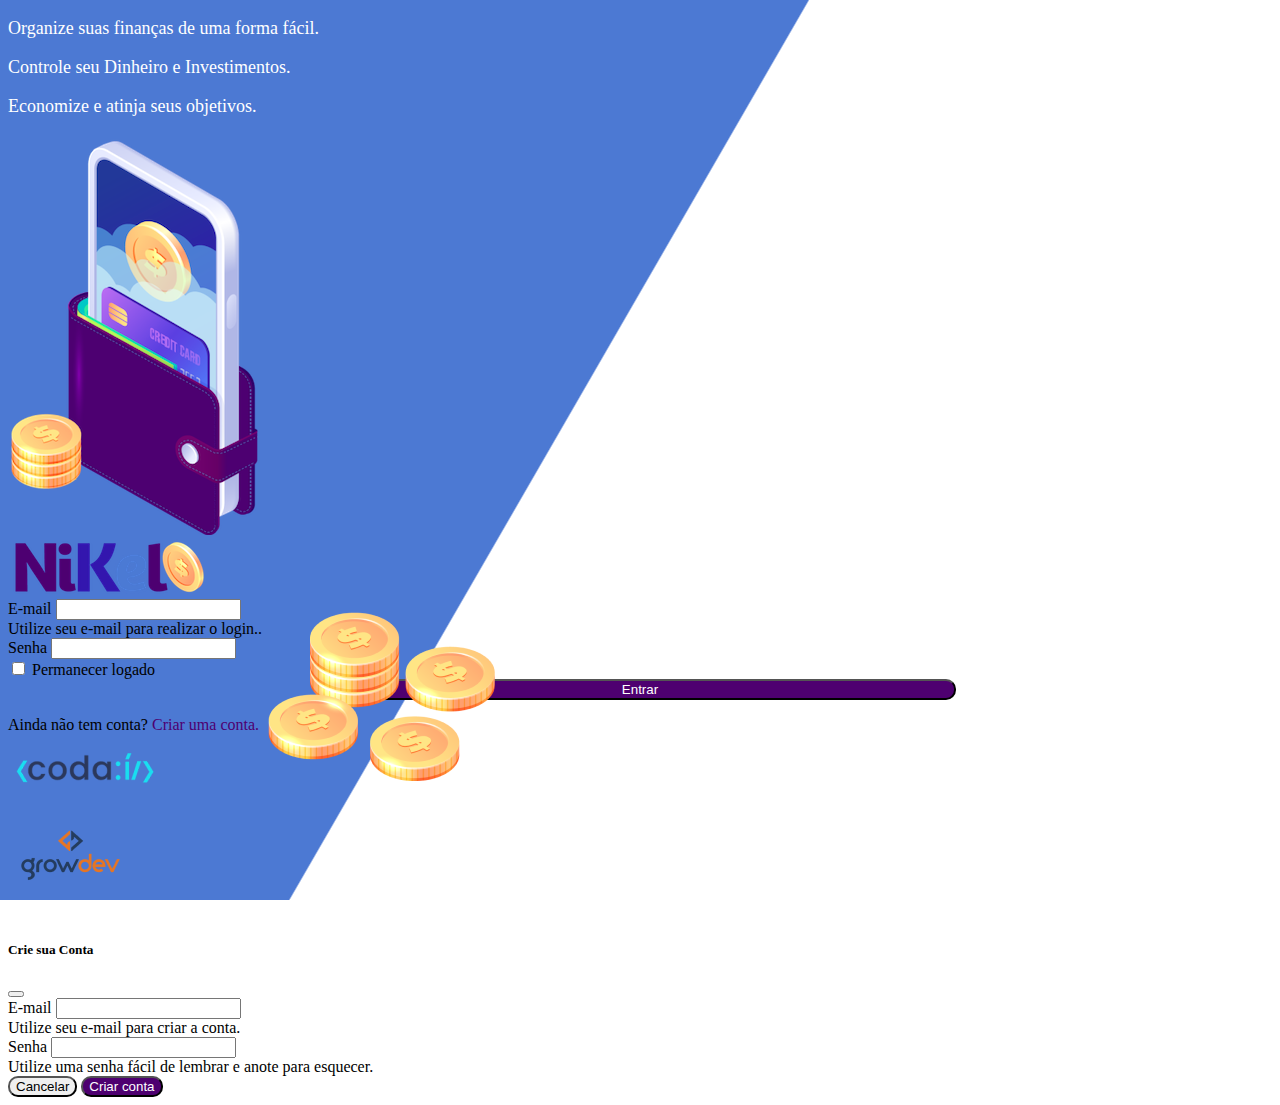
<file: public/index.html>
<!DOCTYPE html>
<html lang="pt">
<head>
    <meta charset="UTF-8">
    <meta http-equiv="X-UA-Compatible" content="IE=edge">
    <meta name="viewport" content="width=device-width, initial-scale=1.0">
    <title>Nikel</title>
    <link href="https://cdn.jsdelivr.net/npm/bootstrap@5.1.3/dist/css/bootstrap.min.css" rel="stylesheet" integrity="sha384-1BmE4kWBq78iYhFldvKuhfTAU6auU8tT94WrHftjDbrCEXSU1oBoqyl2QvZ6jIW3" crossorigin="anonymous">
    <link rel="stylesheet" href="./css/style.css">
</head>
<body id="login">
    <main>
        <div class="container">
            <div class="row vh-100">
                <div class="col d-flex justify-content-center my-5 flex-column">
                    <div class="text-login">
                        <p>Organize suas finanças de uma forma fácil.</p>
                        <p>Controle seu Dinheiro e Investimentos.</p>
                        <p>Economize e atinja seus objetivos.</p>
                    </div>
                    <div class="text-center">
                        <img src="./assets/images/pocket.png" alt="image pocket" class="img-fluid " srcset="">
                        <img src="./assets/images/coins.png" alt="image coins" class="img-fluid d-none d-md-inline coins" srcset="">
                    </div>
                </div>
                    <div class="col">
                        <div class="container">
                            <div class="row">
                                <div class="col d-flex justify-content-center my-5">
                                    <div class="text-center mb-3">
                                        <img src="./assets/images/nikel-logo.png" alt="logo nikel" class="image-fluid" srcset="">
                                    </div>
                                </div>
                            </div>
                            <div class="row">
                                <div class="col">
                                    <form ID="login-form">
                                        <div class="mb-3">
                                          <label for="email-input" class="form-label">E-mail</label>
                                          <input type="email" class="form-control" id="email-input" aria-describedby="emailHelp">
                                          <div id="emailHelp" class="form-text">Utilize seu e-mail para realizar o login..</div>
                                        </div>
                                        <div class="mb-3">
                                          <label for="password-input" class="form-label">Senha</label>
                                          <input type="password" class="form-control" id="password-input">
                                        </div>
                                        <div class="mb-3 form-check">
                                          <input type="checkbox" class="form-check-input" id="session-check">
                                          <label class="form-check-label" for="session-check">Permanecer logado</label>
                                        </div>
                                        <button type="submit" class="btn button-login">Entrar</button>
                                      </form>
                                </div>
                            </div>
                            <div class="row">
                                <div class="col">
                                    <p id="link-conta" class="text-center mt-2 for-text" data-bs-toggle="modal" 
                                    data-bs-target="#register-modal">Ainda não tem conta? <span class="link-default">Criar uma conta.</span></p>
                                </div>
                            </div>
                            <div class="row">
                                <div class="col">
                                    <div class="text-center mt-5">
                                        <img src="./assets/images/codai-logo.png" alt="" srcset="">
                                    </div>
                                </div>
                            </div>
                            <div class="row">
                                <div class="col">
                                    <div class="text-center">
                                        <img src="./assets/images/growdev-logo.png" alt="" srcset="">
                        </div>
                    </div>
            </div>
        </div>
 </div>
  
  <!-- Modal -->
  <div class="modal fade" id="register-modal" tabindex="-1" aria-labelledby="exampleModalLabel" aria-hidden="true">
    <div class="modal-dialog">
      <div class="modal-content">
        <div class="modal-header">
          <h5 class="modal-title" id="exampleModalLabel">Crie sua Conta</h5>
          <button type="button" class="btn-close" data-bs-dismiss="modal" aria-label="Close"></button>
        </div>
        <form id="create-form">
            <div class="modal-body">
            
                <div class="mb-3">
                  <label for="email-create-input" class="form-label">E-mail</label>
                  <input type="email" class="form-control" id="email-create-input" aria-describedby="emailHelp" required>
                  <div id="emailHelp" class="form-text">Utilize seu e-mail para criar a conta.</div>
                </div>
                <div class="mb-3">
                  <label for="password-create-input" class="form-label">Senha</label>
                  <input type="password" class="form-control" id="password-create-input" required>
                  <div id="emailHelp" class="form-text">Utilize uma senha fácil de lembrar e anote para esquecer.</div>
                </div>
                </div>
                <div class="modal-footer">
                <button type="submit" class="btn btn-secondary button-cancel"
                 data-bs-dismiss="modal">Cancelar</button>
                 <button type="submit" class="btn button-default">Criar conta</button>
                </div>
            </form>
      </div>
    </div>
  </div>
</main>
    <script src="https://cdn.jsdelivr.net/npm/bootstrap@5.1.3/dist/js/bootstrap.bundle.min.js" integrity="sha384-ka7Sk0Gln4gmtz2MlQnikT1wXgYsOg+OMhuP+IlRH9sENBO0LRn5q+8nbTov4+1p" crossorigin="anonymous"></script>
    <script src="./js/index.js"></script>
</body>
</html>
</file>
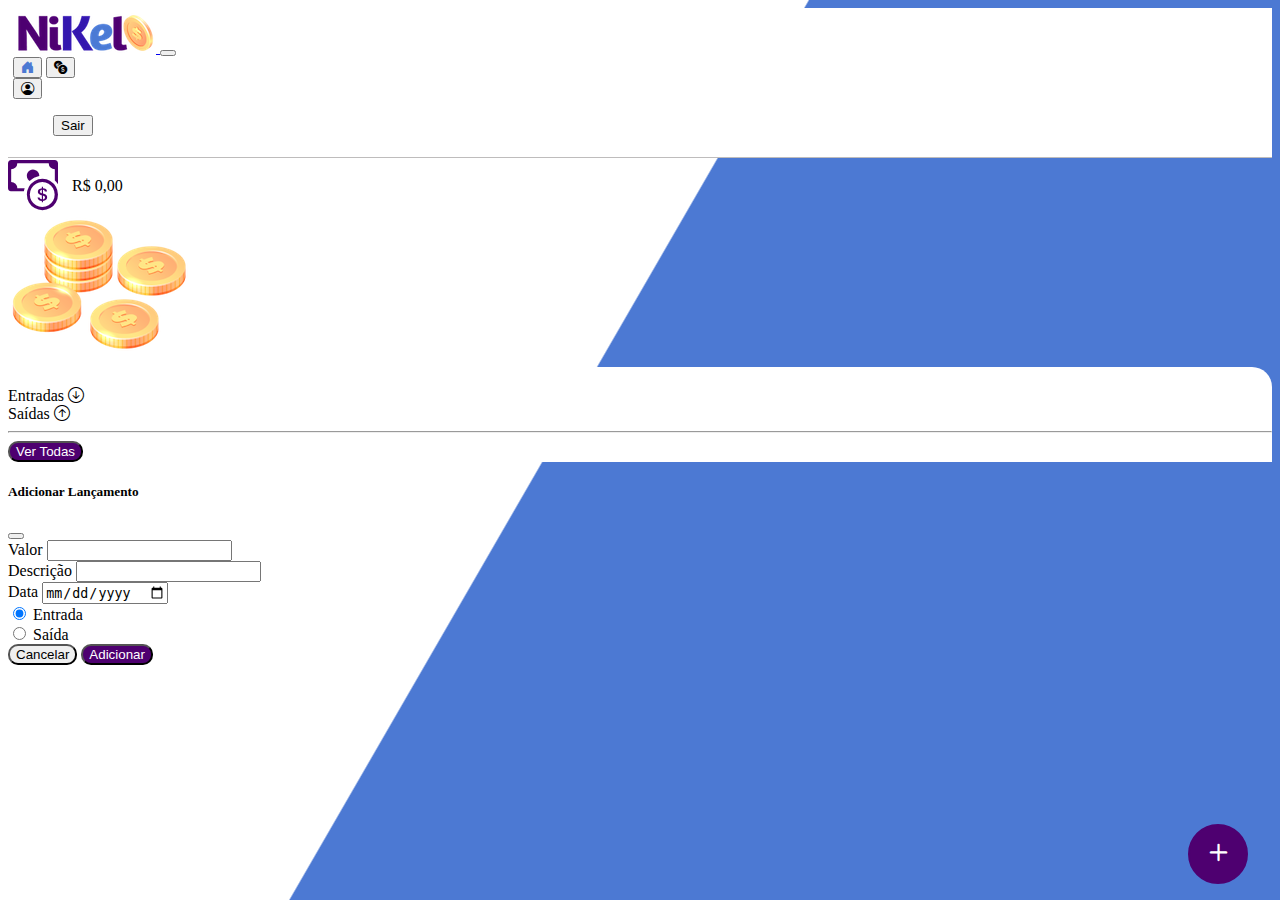
<file: public/home.html>
<!DOCTYPE html>
<html lang="pt">
<head>
    <meta charset="UTF-8">
    <meta http-equiv="X-UA-Compatible" content="IE=edge">
    <meta name="viewport" content="width=device-width, initial-scale=1.0">
    <title>Nikel - HOME</title>
    <link href="https://cdn.jsdelivr.net/npm/bootstrap@5.1.3/dist/css/bootstrap.min.css" rel="stylesheet" integrity="sha384-1BmE4kWBq78iYhFldvKuhfTAU6auU8tT94WrHftjDbrCEXSU1oBoqyl2QvZ6jIW3" crossorigin="anonymous">
    <link rel="stylesheet" href="https://cdn.jsdelivr.net/npm/bootstrap-icons@1.8.1/font/bootstrap-icons.css">
    <link rel="stylesheet" href="./css/style.css">
</head>
<body id="app">
    <header>
        <nav class="navbar navbar-expand navbar-light bg-white">
            <div class="container-fluid">
              <a class="navbar-brand" href="#">
                  <img src="./assets/images/nikel-small-logo.png" alt="logo nikel" class="img-fluid" srcset="">
              </a>
              <button class="navbar-toggler" type="button" data-bs-toggle="collapse" 
              data-bs-target="#navbarSupportedContent" aria-controls="navbarSupportedContent" 
              aria-expanded="false" aria-label="Toggle navigation">
                <span class="navbar-toggler-icon"></span>
              </button>
              <div class="collapse navbar-collapse justify-content-end" id="navbarSupportedContent">
                <div class="d-flex menu">
                    <a href="home.html"><button class="btn" type="button">
                        <i class="bi bi-house-door-fill fs-4 color-secondary"></i></button></a>
                    <a href="transactions.html"><button class="btn" type="button">
                        <i class="bi bi-currency-exchange fs-4"></i></button></a>
                    
                    <div class="dropdown">
                        <button class="btn" type="button" id="dropdownMenuButton1" data-bs-toggle="dropdown" aria-expanded="false">
                            <i class="bi bi-person-circle fs-4"></i>
                        </button>
                            <ul class="dropdown-menu logout" aria-labelledby="dropdownMenuButton1">
                          <i><button class="dropdown-item" id="button-logout">Sair</button></i>
                        </ul>
                      </div>
                </div>
                
              </div>
            </div>
          </nav>
    </header>
    <main>
        <div class="container-lg">
           <div class="row">
               <div class="col d-flex mt-4 justify-content-start align-items-center">
                <i class="bi bi-cash-coin color-primary icon-detail"></i>
                <span class="fs-2" id="total">R$ 0,00</span>
               </div>
               <div class="col d-flex mt-4 justify-content-end">
                    <div class="text-center">
                        <img src="./assets/images/coins-small.png" alt="image coins" srcset="">
                    </div>
               </div>
           </div>
               <div class="row">
                   <div class="col-12 info shadow-lg">
                       <div class="container">
                           <div class="row">
                           <div class="col-6">
                               <span class="fs-4">Entradas <i class="bi bi-arrow-down-circle fs-2 align-middle"></i></span> 
                           </div>
                           <div class="col-6">
                               <span class="fs-4">Saídas <i class="bi bi-arrow-up-circle fs-2 align-middle"></i></span> 
                           </div>
                           <div class="col-12 my-2">
                                <hr>
                           </div>
                       </div>
                       <div class="row">
                           <div class="col-6">
                               <div class="container p-0" id="cash-in-list">
                                  
                               </div>
                           </div>
                           <div class="col-6">
                               <div class="container p-0" id="cash-out-list">
                                  
                                       </div>
                                   </div>
                               </div>
                           </div>
                           <div class="col-12 mb-4">
                                <button type="button" class="btn button-default" id="transactions-button">Ver Todas</button>
                           </div>
                       </div>
                   </div>
               </div>
           </div>
           <button class="btn button-float"data-bs-toggle="modal" 
           data-bs-target="#transaction-modal"><i class="bi bi-plus"></i></button>
        </div>

        <!-- Modal -->
        <div class="modal fade" id="transaction-modal" tabindex="-1" aria-labelledby="exampleModalLabel" aria-hidden="true">
        <div class="modal-dialog">
        <div class="modal-content">
        <div class="modal-header">
          <h5 class="modal-title" id="exampleModalLabel">Adicionar Lançamento</h5>
          <button type="button" class="btn-close" data-bs-dismiss="modal" aria-label="Close"></button>
            </div>
            <form id="transaction-form">
             <div class="modal-body">
            
                <div class="mb-3">
                  <label for="value-input" class="form-label">Valor</label>
                  <input type="number" class="form-control" id="value-input" aria-describedby="emailHelp" required>
                </div>
                <div class="mb-3">
                  <label for="description-input" class="form-label">Descrição</label>
                  <input type="text" class="form-control" id="description-input" required>
                </div>    
                <div class="mb-3">
                    <label for="date-input" class="form-label">Data</label>
                    <input type="date" class="form-control" id="date-input" required>
                  </div> 
                  <div class="mb-3">
                    <div class="form-check form-check-inline">
                        <input class="form-check-input" type="radio" name="type-input" id="inlineRadio1" value="1" checked>
                        <label class="form-check-label" for="inlineRadio1">Entrada</label>
                    </div>
                    <div class="form-check form-check-inline">
                        <input class="form-check-input" type="radio" name="type-input" id="inlineRadio1" value="2">
                        <label class="form-check-label" for="inlineRadio1">Saída</label>
                    </div>
                </div>            
         </div>
         <div class="modal-footer">
                 <button type="submit" class="btn btn-secondary button-cancel"
                  data-bs-dismiss="modal">Cancelar</button>
                 <button type="submit" class="btn button-default">Adicionar</button>
            </div>
         </form>
      </div>
    </div>
  </div>
    </main>

    <script src="https://cdn.jsdelivr.net/npm/bootstrap@5.1.3/dist/js/bootstrap.bundle.min.js" 
    integrity="sha384-ka7Sk0Gln4gmtz2MlQnikT1wXgYsOg+OMhuP+IlRH9sENBO0LRn5q+8nbTov4+1p" 
    crossorigin="anonymous"></script>
    <script src="./js/home.js"></script>
</body>
</html>
</file>
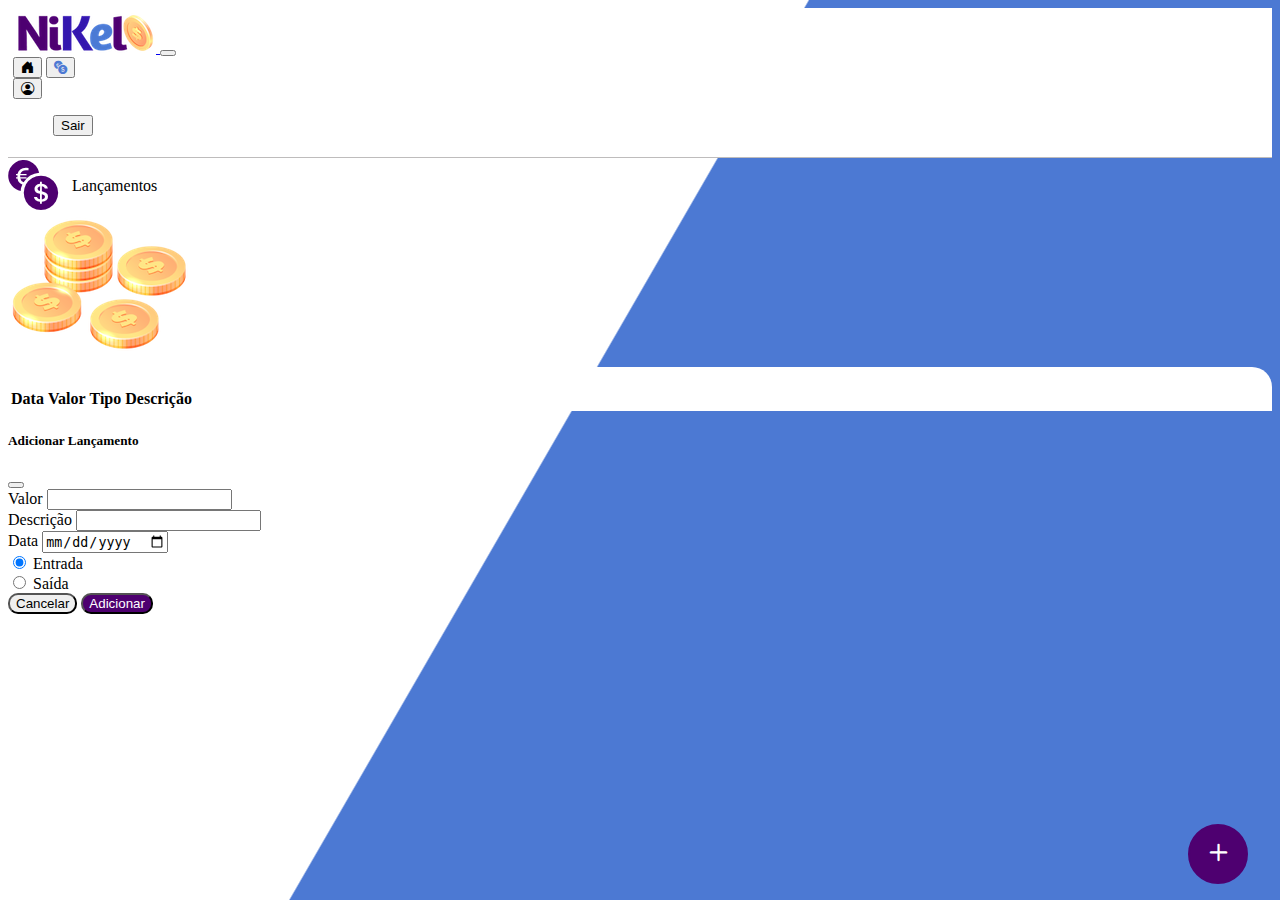
<file: public/transactions.html>
<!DOCTYPE html>
<html lang="pt">
<head>
    <meta charset="UTF-8">
    <meta http-equiv="X-UA-Compatible" content="IE=edge">
    <meta name="viewport" content="width=device-width, initial-scale=1.0">
    <title>Nikel - Lançamentos</title>
    <link href="https://cdn.jsdelivr.net/npm/bootstrap@5.1.3/dist/css/bootstrap.min.css" rel="stylesheet" integrity="sha384-1BmE4kWBq78iYhFldvKuhfTAU6auU8tT94WrHftjDbrCEXSU1oBoqyl2QvZ6jIW3" crossorigin="anonymous">
    <link rel="stylesheet" href="https://cdn.jsdelivr.net/npm/bootstrap-icons@1.8.1/font/bootstrap-icons.css">
    <link rel="stylesheet" href="./css/style.css">
</head>
<body id="app">
    <header>
        <nav class="navbar navbar-expand navbar-light bg-white">
            <div class="container-fluid">
              <a class="navbar-brand" href="#">
                  <img src="./assets/images/nikel-small-logo.png" alt="logo nikel" class="img-fluid" srcset="">
              </a>
              <button class="navbar-toggler" type="button" data-bs-toggle="collapse" 
              data-bs-target="#navbarSupportedContent" aria-controls="navbarSupportedContent" 
              aria-expanded="false" aria-label="Toggle navigation">
                <span class="navbar-toggler-icon"></span>
              </button>
              <div class="collapse navbar-collapse justify-content-end" id="navbarSupportedContent">
                <div class="d-flex menu">
                    <a href="home.html"><button class="btn" type="button">
                      <i class="bi bi-house-door-fill fs-4"></i></button></a></button></a>
                    <a href="transactions.html"><button class="btn" type="button">
                      <i class="bi bi-currency-exchange fs-4 color-secondary"></i></button></a>
                    
                    <div class="dropdown">
                        <button class="btn" type="button" id="dropdownMenuButton1" data-bs-toggle="dropdown" aria-expanded="false">
                            <i class="bi bi-person-circle fs-4"></i>
                        </button>
                            <ul class="dropdown-menu" aria-labelledby="dropdownMenuButton1">
                            <i><button class="dropdown-item" id="button-logout">Sair</button></i>
                        </ul>
                      </div>
                </div>
                
              </div>
            </div>
          </nav>
    </header>
    <main>
        <div class="container-lg">
           <div class="row">
               <div class="col d-flex mt-4 justify-content-start align-items-center">
                <i class="bi bi-currency-exchange color-primary icon-detail"></i>
                <span class="fs-2">Lançamentos</span>

               </div>
               <div class="col d-flex mt-4 justify-content-end">
                    <div class="text-center">
                        <img src="./assets/images/coins-small.png" alt="image coins" srcset="">
                    </div>
               </div>
           </div>
               <div class="row">
                   <div class="col-12 info shadow-lg">
                       <div class="container">
                           <div class="row">
                           <div class="col">
                            <table class="table">
                                <thead>
                                  <tr>
                                    <th scope="col">Data</th>
                                    <th scope="col">Valor</th>
                                    <th scope="col">Tipo</th>
                                    <th scope="col">Descrição</th>
                                  </tr>
                                </thead>
                                <tbody id="transactions-list">
                                  
                                 
                                </tbody>
                              </table>
                           </div>
                       </div>
                   </div>
               </div>
           </div>
           <button class="btn button-float"data-bs-toggle="modal" 
           data-bs-target="#transaction-modal"><i class="bi bi-plus"></i></button>
        </div>
        
        <!-- Modal -->
        <div class="modal fade" id="transaction-modal" tabindex="-1" aria-labelledby="exampleModalLabel" aria-hidden="true">
        <div class="modal-dialog">
        <div class="modal-content">
        <div class="modal-header">
          <h5 class="modal-title" id="exampleModalLabel">Adicionar Lançamento</h5>
          <button type="button" class="btn-close" data-bs-dismiss="modal" aria-label="Close"></button>
            </div>
            <form id="transaction-form">
             <div class="modal-body">
            
                <div class="mb-3">
                  <label for="value-input" class="form-label">Valor</label>
                  <input type="number" class="form-control" id="value-input" aria-describedby="emailHelp">
                </div>
                <div class="mb-3">
                  <label for="description-input" class="form-label">Descrição</label>
                  <input type="text" class="form-control" id="description-input">
                </div>    
                <div class="mb-3">
                    <label for="date-input" class="form-label">Data</label>
                    <input type="date" class="form-control" id="date-input">
                  </div> 
                  <div class="mb-3">
                    <div class="form-check form-check-inline">
                        <input class="form-check-input" type="radio" name="type-input" id="inlineRadio1" value="1" checked>
                        <label class="form-check-label" for="inlineRadio1">Entrada</label>
                    </div>
                    <div class="form-check form-check-inline">
                        <input class="form-check-input" type="radio" name="type-input" id="inlineRadio1" value="2">
                        <label class="form-check-label" for="inlineRadio1">Saída</label>
                    </div>
                </div>            
         </div>
         <div class="modal-footer">
                 <button type="submit" class="btn btn-secondary button-cancel"
                  data-bs-dismiss="modal">Cancelar</button>
                 <button type="submit" class="btn button-default">Adicionar</button>
            </div>
         </form>
      </div>
    </div>
  </div>
    </main>

    <script src="https://cdn.jsdelivr.net/npm/bootstrap@5.1.3/dist/js/bootstrap.bundle.min.js" 
    integrity="sha384-ka7Sk0Gln4gmtz2MlQnikT1wXgYsOg+OMhuP+IlRH9sENBO0LRn5q+8nbTov4+1p" 
    crossorigin="anonymous"></script>
    <script src="./js/transactions.js"></script>
</body>
</html>
</file>
<file: public/css/style.css>
#login {
    background: linear-gradient(120deg, #4c79d3 44.9%, #ffffff 45%) no-repeat fixed;

}

#app {
    background: linear-gradient(120deg, #ffffff 44.9%, #4c79d3 45%) no-repeat fixed;

}

header {
    border-bottom: 1px solid #bebcbc;
    padding: 5px;
    background-color: #ffffff;

}

.color-primary {
    color: #4e0070;
}

.icon-detail {
    font-size: 50px;
    margin-right: 10px;
    vertical-align: middle;
}

.color-secondary {
    color: #4c79d3;

}
.text-login {
    color: #ffffff;
    font-size: 18px;
    font-weight: 500;
}
.coins {
    position:absolute;
    bottom: 100px;
}
.button-login {
    border-radius: 10px;
    background-color: #4e0070;
    color: #ffffff;
    width: 50%;
    margin: 0 25%;

}
.button-default {
    border-radius: 10px;
    background-color: #4e0070;
    color: #ffffff;
    
}

.button-cancel {
    border-radius: 10px;
}

.button-float {
    border-radius: 100%;
    height: 60px;
    width: 60px;
    position: fixed;
    padding: 0 !important;
    bottom: 1rem;
    right: 2rem;
    font-size: 35px;
    border: 2px solid #4e0070;
    background-color: #4e0070;
    color: #ffffff;
}

.button-float:hover {
    border: 2px solid #4c79d3;
    background-color: #ffffff;
    color: #4c79d3;
}

.button-login:hover, .button-default:hover {
    background: #4c79d3;
    color: #ffffff;
}

.link-default {
    color: #4e0070;
    cursor: pointer;
}

.link-default:hover {
    color: #4c79d3;
}

.info {
    background-color: #ffffff;
    border-radius: 20px 20px 0px 0px;
    padding: 20px 0px 0px 0px;
}

.logout {
    min-width: 5rem !important;
}

.menu {
    margin-right: 20px;
}
</file>
